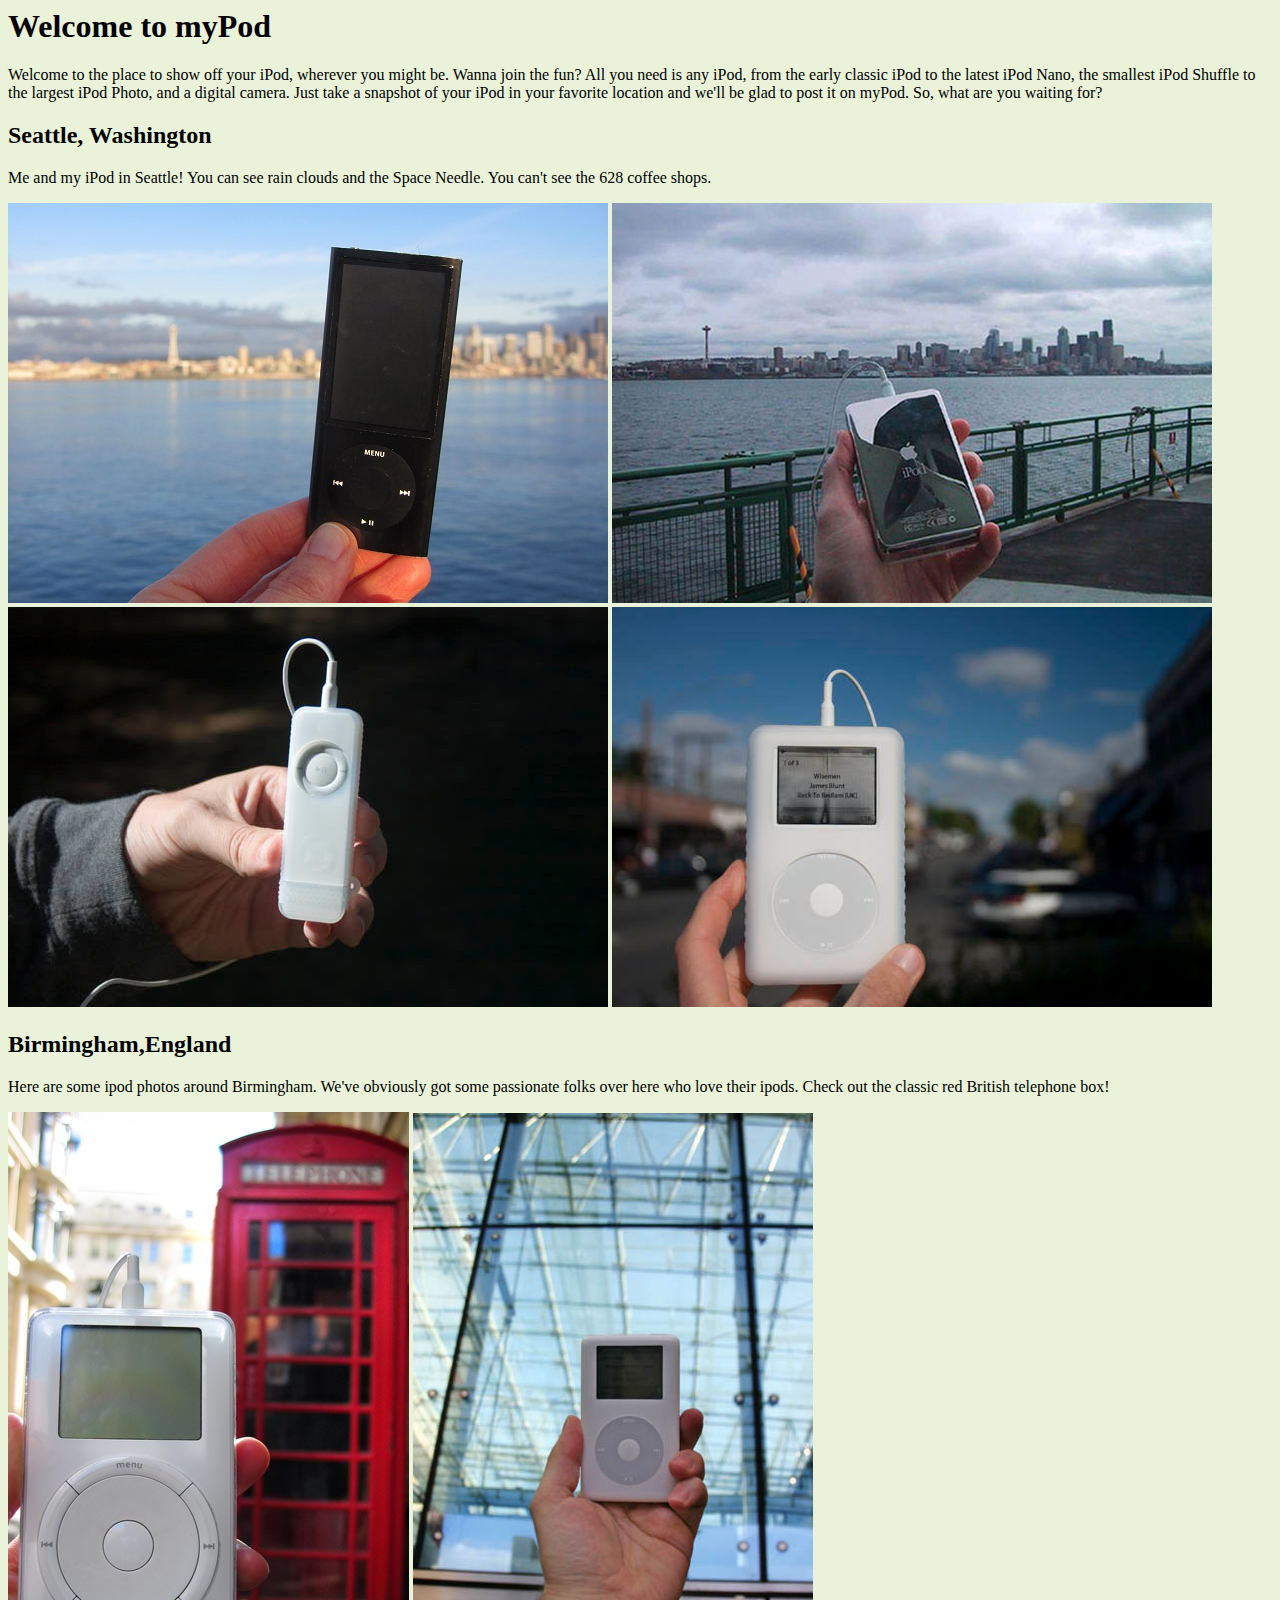
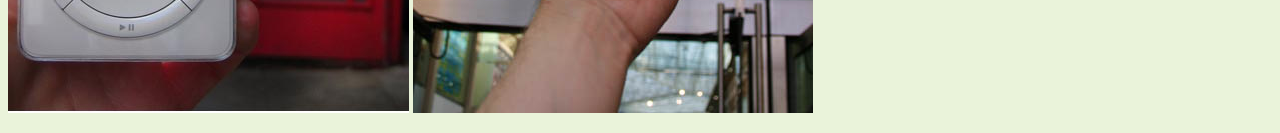
<file: mypod/index.html>
<html>
  <head>
    <title>myPod</title>
      <style type="text/css">
        body { background-color: #eaf3da; }
      </style>
  </head>
  <body>

    <h1>Welcome to myPod</h1>
    <p>
      Welcome to the place to show off your iPod, wherever you might be.
      Wanna join the fun? All you need is any iPod, from the early classic 
      iPod to the latest iPod Nano, the smallest iPod Shuffle to the largest 
      iPod Photo, and a digital camera.  Just take a snapshot of your iPod in
      your favorite location and we'll be glad to post it on myPod. So, what 
      are you waiting for?
    </p>

    <h2>Seattle, Washington</h2>
    <p>
      Me and my iPod in Seattle!  You can see rain clouds and the 
      Space Needle.  You can't see the 628 coffee shops.
    </p>
    <p>
      <img src="photos/seattle_video_med.jpg" alt="my video ipod in Seattle,WA">
      <img src="photos/seattle_classic.jpg" alt="A classic ipod in Seattle,WA">
      <img src="photos/seattle_shuffle.jpg" alt="An ipod Shuffle in Seattle,WA">
      <img src="photos/seattle_downtown.jpg" alt="An ipod in downtown Seattle,WA">
    </p>
    <h2>Birmingham,England</h2>
    <p>
      Here are some ipod photos around Birmingham. We've obviously got some
      passionate folks over here who love their ipods. Check out the classic
      red British telephone box!
    </p>
    <p>
      <img src="photos/britain.jpg" alt="An ipod in Birmingham at a telephone box">
      <img src="photos/applestore.jpg" alt="An ipod at the Birmingham Apple store">
    </p>
  </body>
</html>
</file>
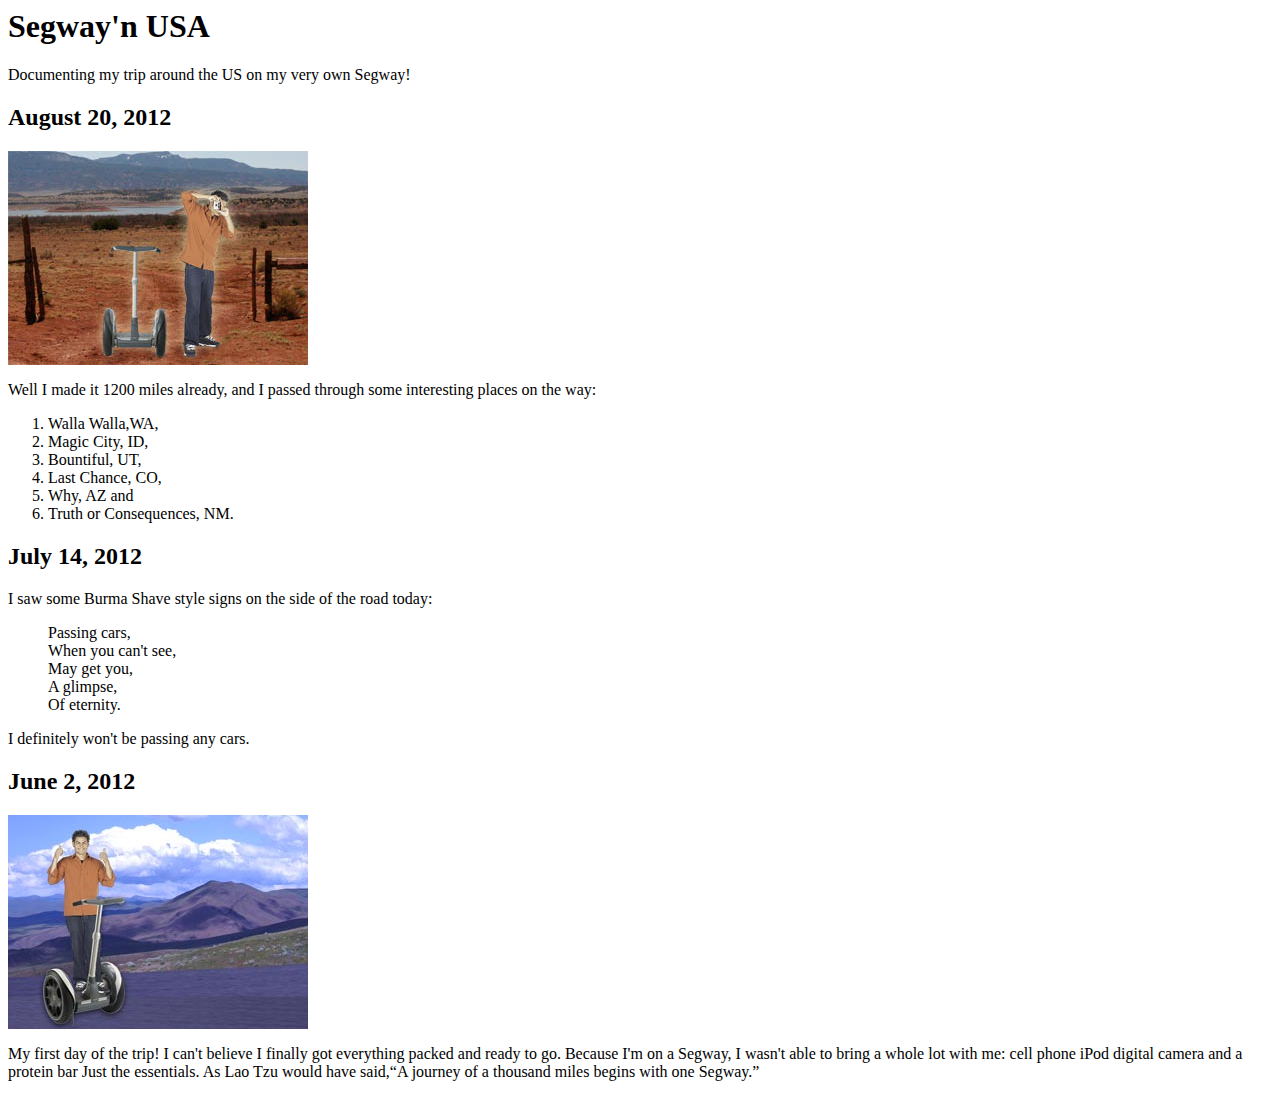
<file: web/index.html>
<html>
  <head>
    <title>My Trip Around the USA on a Segway</title>
  </head>
  <body>

    <h1>Segway'n USA</h1>
    <p>
      Documenting my trip around the US on my very own Segway!
    </p>

    <h2>August 20, 2012</h2>
    <img src="images/segway2.jpg">
    <p>
      Well I made it 1200 miles already, and I passed
      through some interesting places on the way:
    </p>
    <ol>
    <li>Walla Walla,WA,</li>
    <li>Magic City, ID,</li>
    <li>Bountiful, UT,</li>
    <li>Last Chance, CO,</li>
    <li>Why, AZ and</li>
    <li>Truth or Consequences, NM.</li>
   </ol>
    <h2>July 14, 2012</h2>
    <p>
      I saw some Burma Shave style signs on the side of the
      road today: 
    </p>
    <blockquote>
      Passing cars,<br>
       When you can't see,<br>
      May get you,<br>
       A glimpse,<br>
        Of eternity.<br>
    </blockquote>
    <p>
    I definitely won't be passing any cars.
    </p>

    <h2>June 2, 2012</h2>
    <img src="images/segway1.jpg">
    <p>
      My first day of the trip!  I can't believe I finally got
      everything packed and ready to go.  Because I'm on a Segway,
      I wasn't able to bring a whole lot with me:
       cell phone
       iPod
      digital camera
      and a protein bar
       Just the essentials.  As
      Lao Tzu would have said,<q>A journey of a thousand miles begins
      with one Segway.</q>
    </p>
  </body>
</html>
</file>
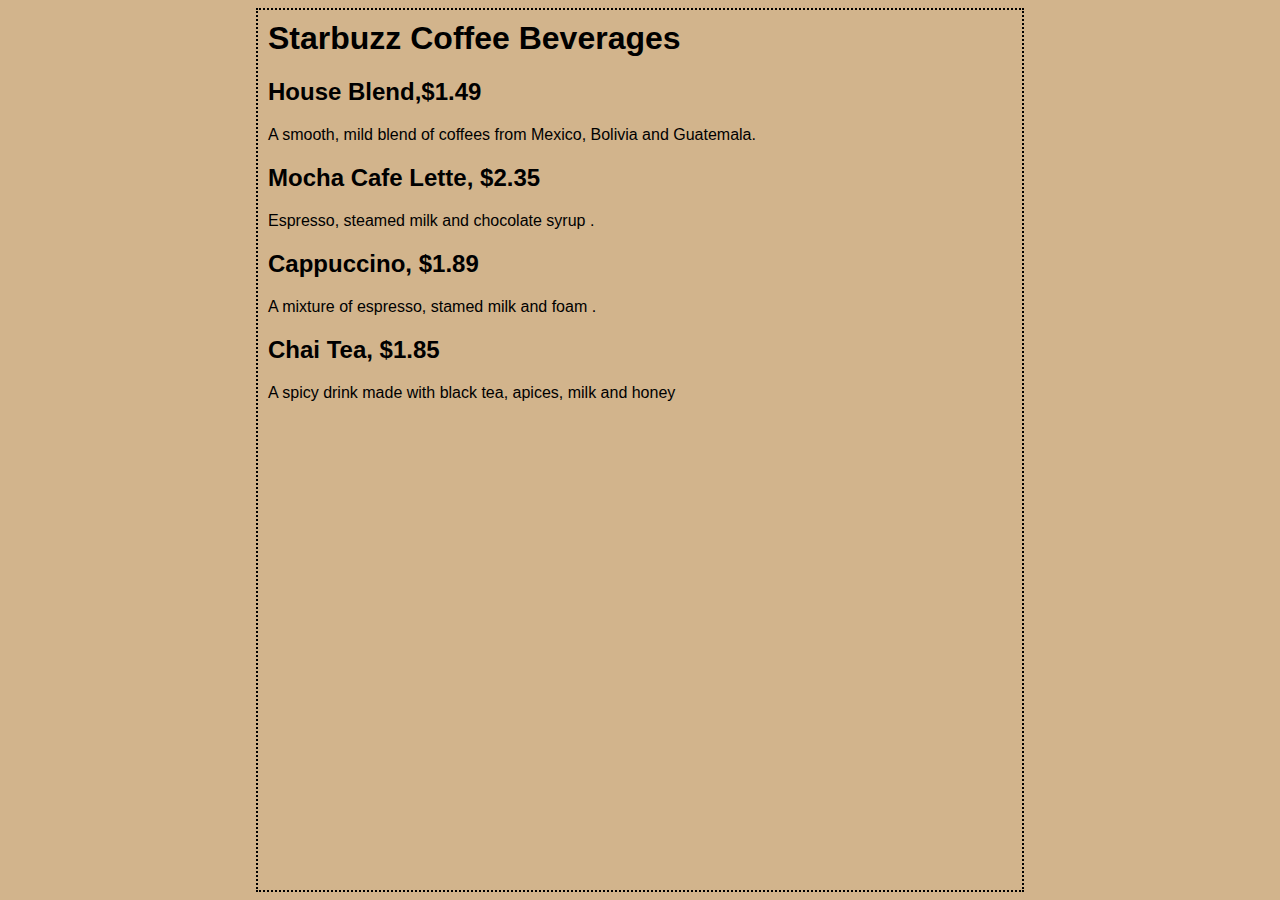
<file: class2/class2/index.html>
<html>
  <head>
    <title>Starbuzz Coffee</title>
    <style type="text/css">
            body{
              background-color: #d2b48c;
              margin-left: 20%;
              margin-right: 20%;
              border: 2px dotted black;
              padding: 10px 10px 10px 10px;
              font-family: sans-serif;
            }
    </style>
    </head>
    <body>
      <h1>Starbuzz Coffee Beverages </h1>
      <h2>House Blend,$1.49</h2>
      <p> A smooth, mild blend of coffees from Mexico, Bolivia and
        Guatemala.</p>
      <h2>Mocha Cafe Lette, $2.35 </h2>
      <p>Espresso, steamed milk and chocolate syrup .</p>
      <h2>Cappuccino, $1.89</h2>
      <p>A mixture of espresso, stamed milk and foam .</p>
      <h2>Chai Tea, $1.85</h2>
      <p>A spicy drink made with black tea, apices, milk and honey</p>
    </body>
  </head>
</html>
</file>
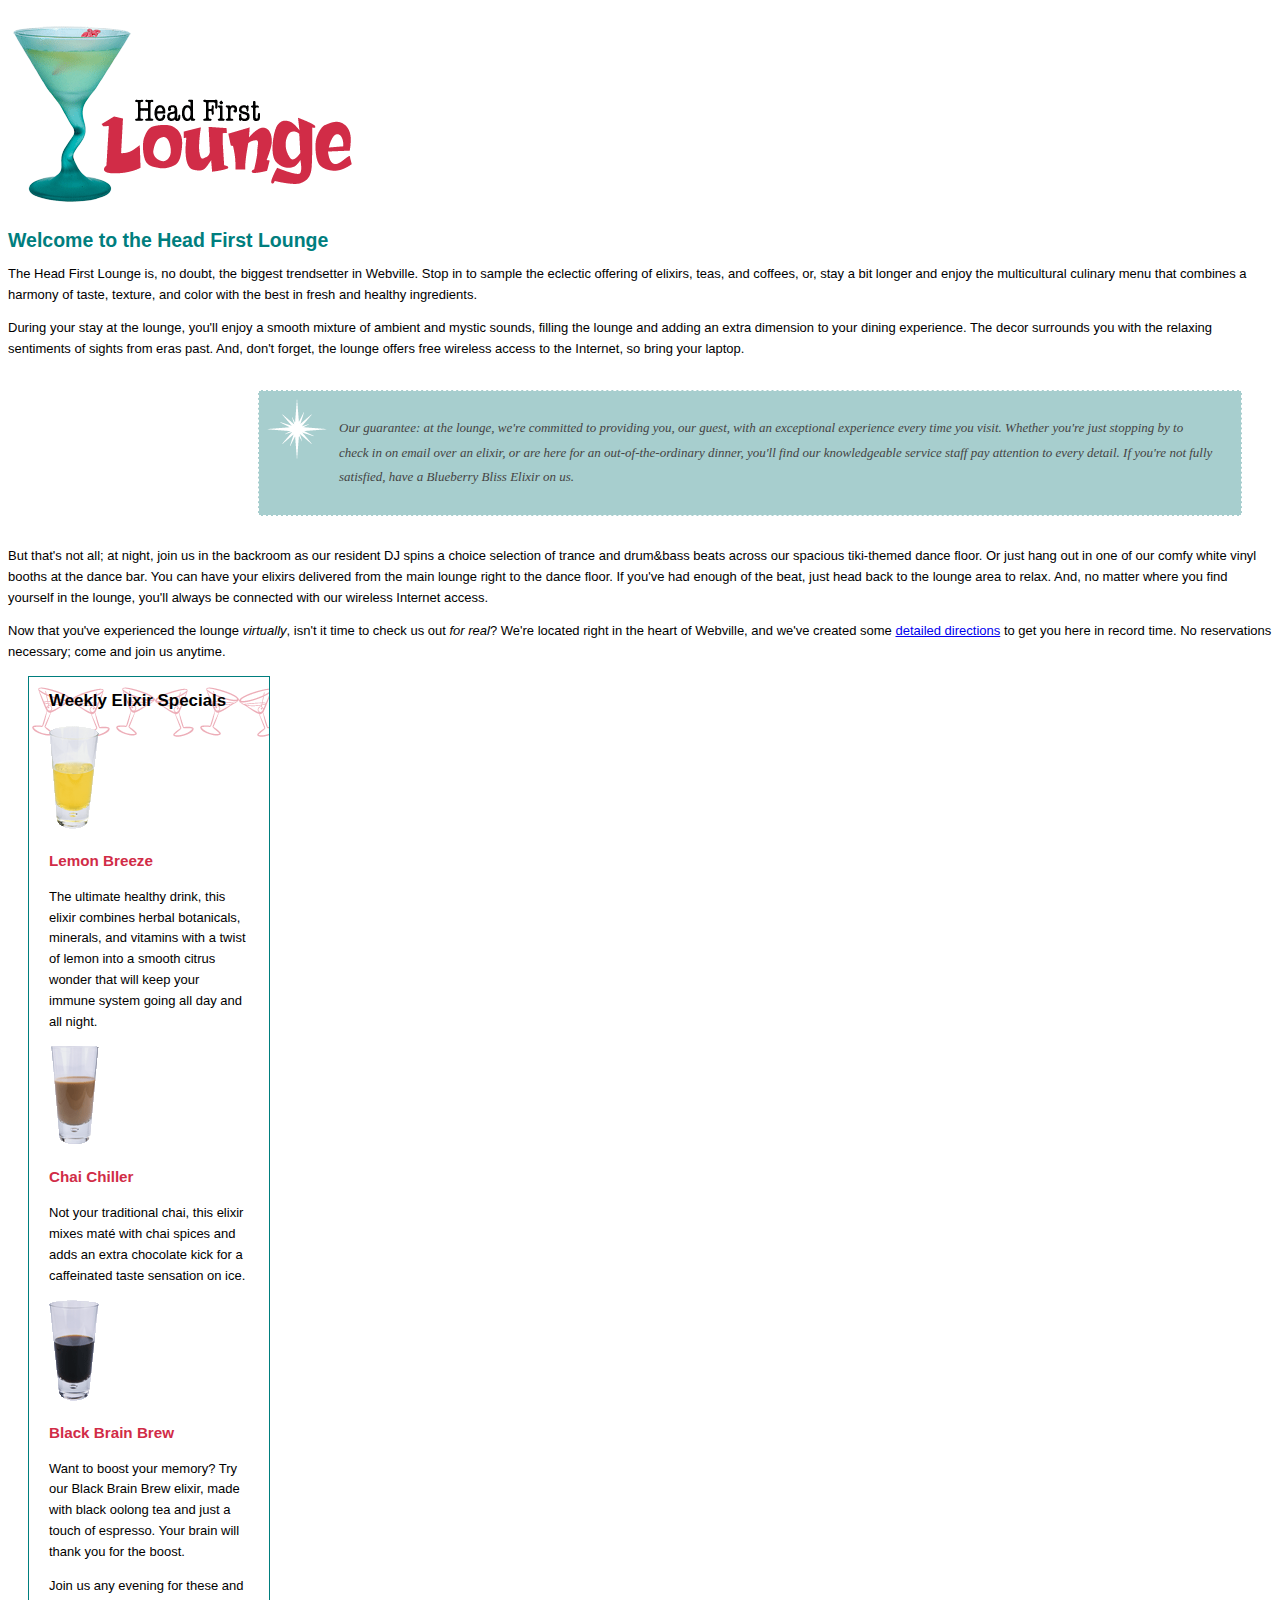
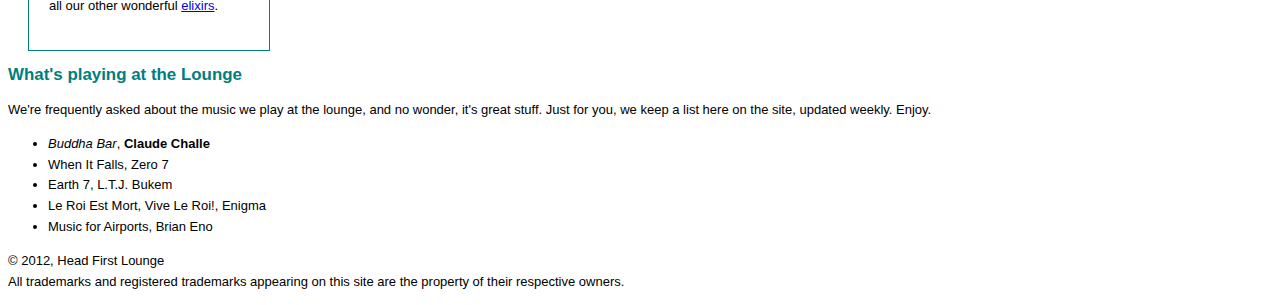
<file: lounge/lounge.html>
<!DOCTYPE html>
<html>
  <head>
    <meta charset="utf-8">
    <title>Head First Lounge</title>
    <link type="text/css" rel="stylesheet" href="lounge.css">
  </head>
  <body>
    <p><img src="images/logo.gif" alt="Head First Lounge"></p>
    <h1>Welcome to the Head First Lounge</h1>
    <p>
      The Head First Lounge is, no doubt, the biggest trendsetter in Webville. 
      Stop in to sample the eclectic offering of elixirs, teas, and coffees,
      or, stay a bit longer and enjoy the multicultural culinary menu that 
      combines a harmony of taste, texture, and color with the best in fresh
      and healthy ingredients.  
    </p>

    <p>
      During your stay at the lounge, you'll enjoy a smooth mixture of 
      ambient and mystic sounds, filling the lounge and adding an extra dimension 
      to your dining experience. The decor surrounds you with the relaxing sentiments 
      of sights from eras past. And, don't forget, the lounge offers free wireless 
      access to the Internet, so bring your laptop.  
    </p>

    <p id="guarantee">
      Our guarantee: at the lounge, we're committed to providing you, 
      our guest, with an exceptional experience every time you visit. 
      Whether you're just stopping by to check in on email over an 
      elixir, or are here for an out-of-the-ordinary dinner, you'll 
      find our knowledgeable service staff pay attention to every detail. 
      If you're not fully satisfied, have a Blueberry Bliss Elixir on us.
    </p>

    <p>
      But that's not all; at night, join us in the backroom as our resident 
      DJ spins a choice selection of trance and drum&amp;bass beats across 
      our spacious tiki-themed dance floor. Or just hang out in one of our 
      comfy white vinyl booths at the dance bar. You can have your elixirs 
      delivered from the main lounge right to the dance floor. If you've 
      had enough of the beat, just head back to the lounge area to relax.
      And, no matter where you find yourself in the lounge, you'll always be 
      connected with our wireless Internet access.
    </p>

    <p>
      Now that you've experienced the lounge <em>virtually</em>, isn't 
      it time to check us out <em>for real</em>? We're located right
      in the heart of Webville, and we've created some 
      <a href="about/directions.html"
         title="Detailed Directions to the Lounge">detailed directions</a>	
      to get you here in record time. No reservations necessary; 
      come and join us anytime.
    </p>
<div id ="elixirs">
    <h2>Weekly Elixir Specials</h2>
    <p>
      <img src="images/yellow.gif" alt="Lemon Breeze Elixir">
    </p>
    <h3>Lemon Breeze</h3>
    <p>
      The ultimate healthy drink, this elixir combines
      herbal botanicals, minerals, and vitamins with
      a twist of lemon into a smooth citrus wonder
      that will keep your immune system going all
      day and all night.
    </p>

    <p>
      <img src="images/chai.gif" alt="Chai Chiller Elixir">
    </p>
    <h3>Chai Chiller</h3>
    <p>
      Not your traditional chai, this elixir mixes mat&eacute;
      with chai spices and adds an extra chocolate kick for
      a caffeinated taste sensation on ice.
    </p>

    <p>
      <img src="images/black.gif" alt="Black Brain Brew Elixir">
    </p>
    <h3>Black Brain Brew</h3>
    <p>
      Want to boost your memory?  Try our Black Brain Brew
      elixir, made with black oolong tea and just a touch
      of espresso.  Your brain will thank you for the boost.
    </p>

    <p>
      Join us any evening for these and all our 
      other wonderful 
      <a href="beverages/elixir.html" 
         title="Head First Lounge Elixirs">elixirs</a>.
    </p>
</div>

    <h2>What's playing at the Lounge</h2>
    <p>
      We're frequently asked about the music we play at the lounge, and no wonder, 
      it's great stuff. Just for you, we keep a list here on the site, updated weekly. 
      Enjoy.
    </p>
    <ul>
      <li><span class="cd">Buddha Bar</span>, <span class="artist"> Claude Challe</span></li>
      <li>When It Falls, Zero 7</li>
      <li>Earth 7, L.T.J. Bukem</li>
      <li>Le Roi Est Mort, Vive Le Roi!, Enigma</li>
      <li>Music for Airports, Brian Eno</li>
    </ul>

    <p>
      &copy; 2012, Head First Lounge<br>
      All trademarks and registered trademarks appearing on this site are 
      the property of their respective owners.
    </p>
  </body>
</html>
</file>
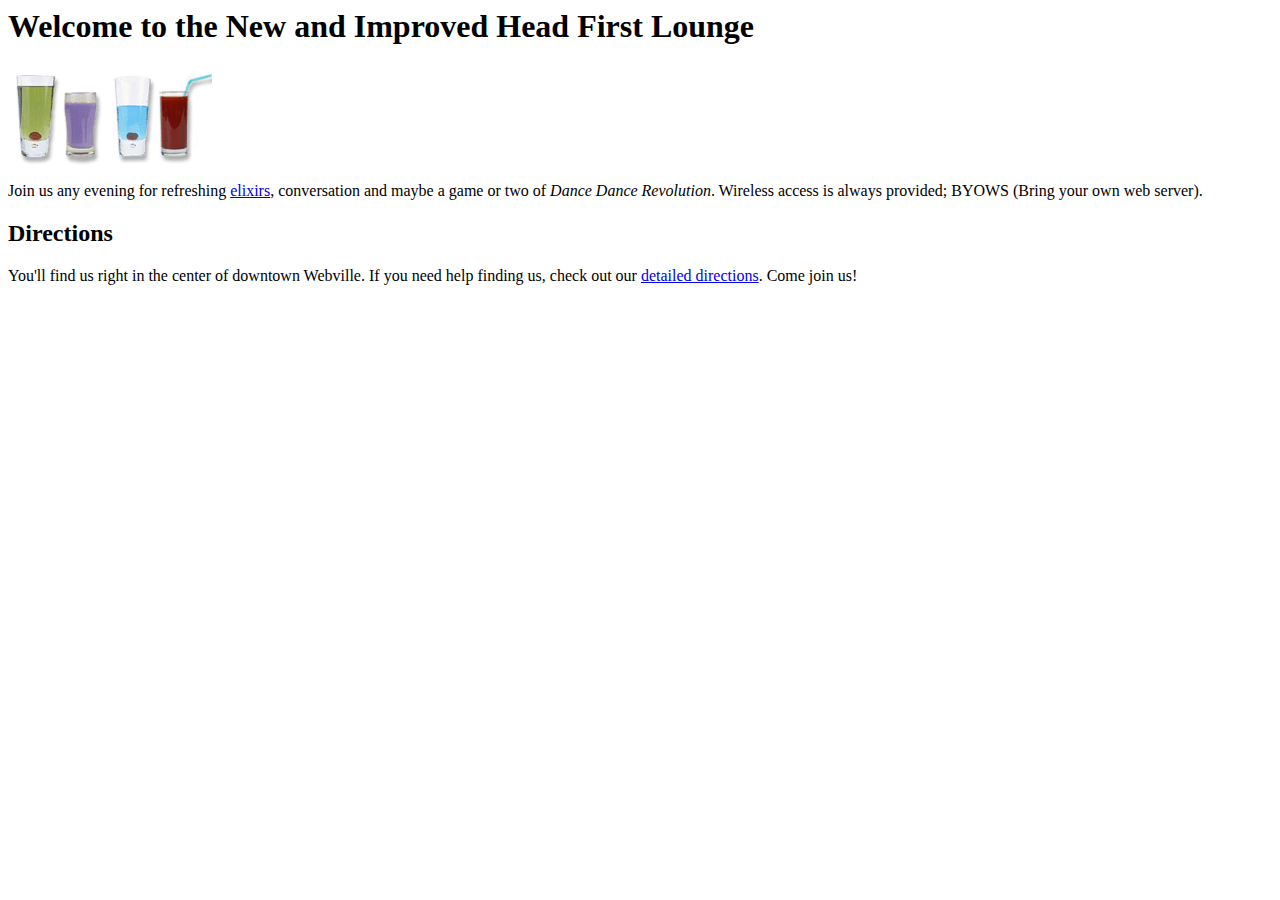
<file: class2/lounge/lounge.html>
<html>
  <head>
    <title>Head First Lounge</title>
  </head>
  <body>
    <h1>Welcome to the New and Improved Head First Lounge</h1>
    <img src="images/drinks.gif">
    <p>
       Join us any evening for refreshing <a href="beverages/elixir.html">elixirs</a>,
       conversation and maybe a game or two of 
       <em>Dance Dance Revolution</em>.
       Wireless access is always provided;  
       BYOWS (Bring your own web server).
       </p>
    <h2>Directions</h2>
    <p>
      You'll find us right in the center of downtown Webville.   
      If you need help finding us, check out our <a href="about/directions.html">detailed directions</a>.
      Come join us!
    </p>
  </body>
</html>
</file>
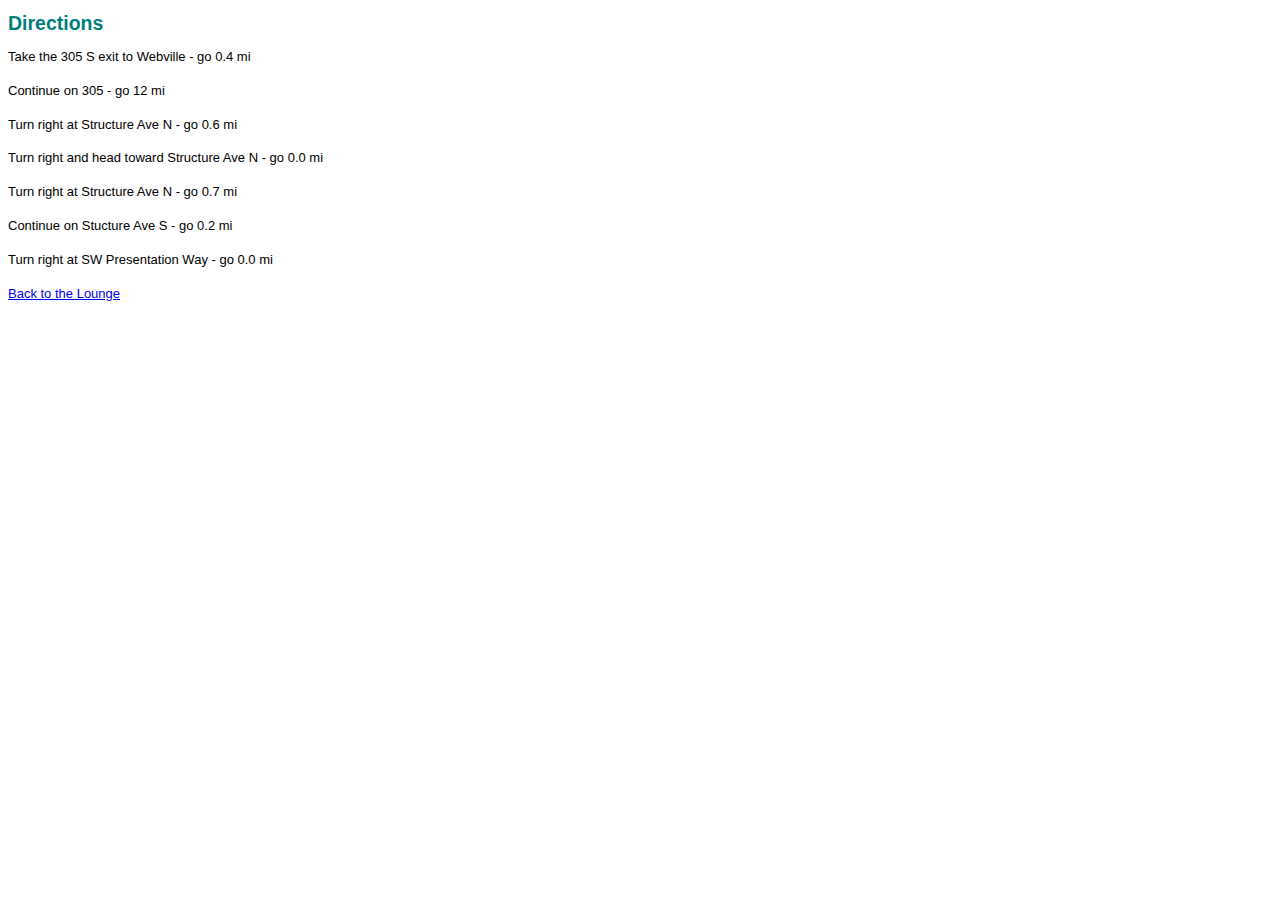
<file: lounge/about/directions.html>
<!DOCTYPE html>
<html>
  <head>
    <meta charset="utf-8">
    <title>Head First Lounge Directions</title>
    <link type="text/css" rel="stylesheet" href="../lounge.css">
  </head>
  <body>
    <h1>Directions</h1>
    <p>Take the 305 S exit to Webville - go 0.4 mi</p>
    <p>Continue on 305 - go 12 mi</p>
    <p>Turn right at Structure Ave N - go 0.6 mi</p>
    <p>Turn right and head toward Structure Ave N - go 0.0 mi</p>
    <p>Turn right at Structure Ave N - go 0.7 mi</p>
    <p>Continue on Stucture Ave S - go 0.2 mi</p>
    <p>Turn right at SW Presentation Way - go 0.0 mi</p>
    <p>
      <a href="../lounge.html">Back to the Lounge</a>
    </p>
  </body>
</html>
</file>
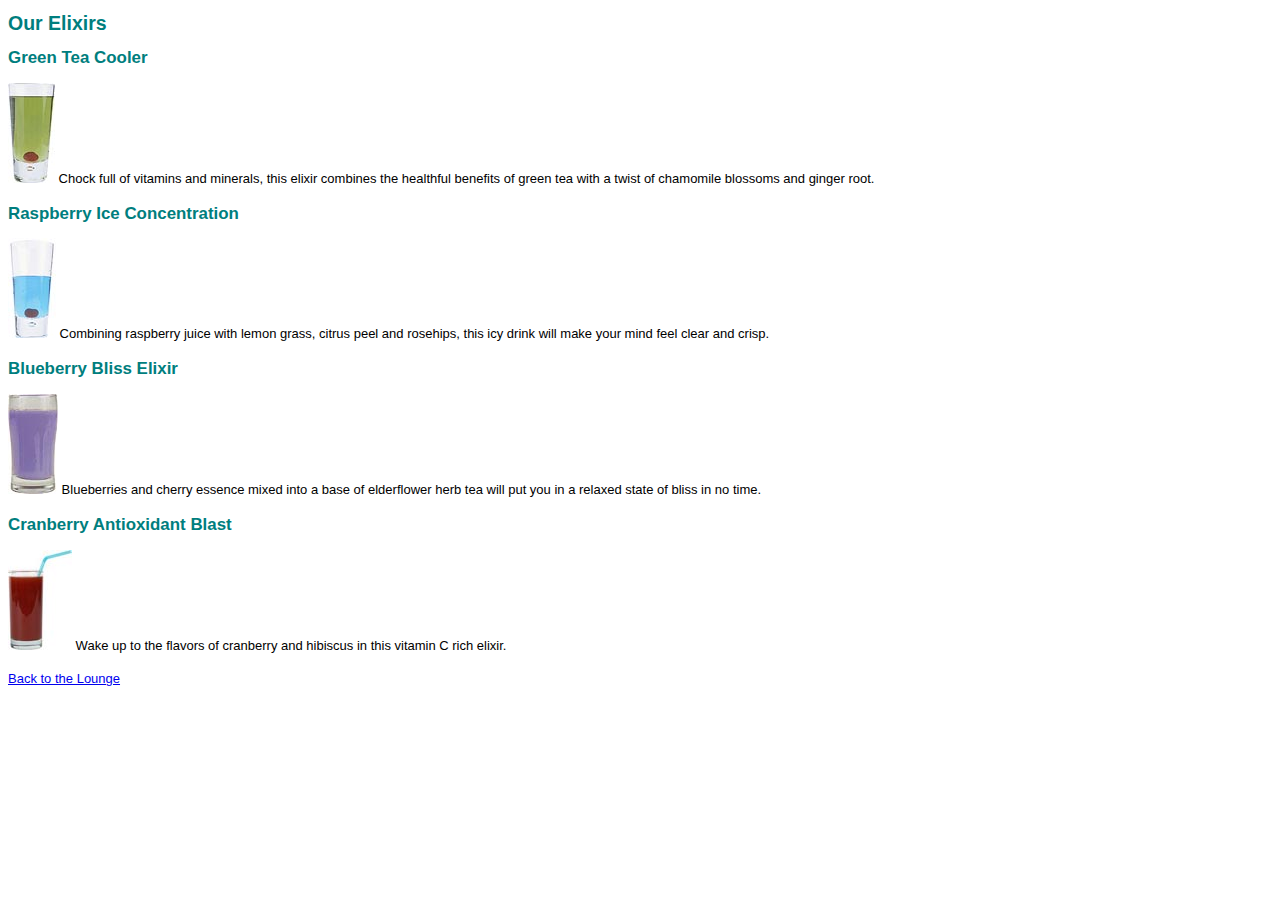
<file: lounge/beverages/elixir.html>
<!DOCTYPE html>
<html>
  <head>
    <meta charset="utf-8">
    <title>Head First Lounge Elixirs</title>
    <link type="text/css" rel="stylesheet" href="../lounge.css">
  </head>
  <body>
    <h1>Our Elixirs</h1>

    <h2>Green Tea Cooler</h2>
    <p class="greentea">
      <img src="../images/green.jpg" alt="Green Tea Cooler">
      Chock full of vitamins and minerals, this elixir
      combines the healthful benefits of green tea with
      a twist of chamomile blossoms and ginger root.
    </p>
    <h2>Raspberry Ice Concentration</h2>
    <p class="raspberry">
      <img src="../images/lightblue.jpg" alt="Raspberry Ice Concentration">
      Combining raspberry juice with lemon grass,
      citrus peel and rosehips, this icy drink
      will make your mind feel clear and crisp.
    </p>
    <h2>Blueberry Bliss Elixir</h2>
    <p class="blueberry">
      <img src="../images/blue.jpg" alt="Blueberry Bliss Elixir">
      Blueberries and cherry essence mixed into a base
      of elderflower herb tea will put you in a relaxed
      state of bliss in no time.
    </p>
    <h2>Cranberry Antioxidant Blast</h2>
    <p>
      <img src="../images/red.jpg" alt="Cranberry Antioxidant Blast">
      Wake up to the flavors of cranberry and hibiscus
      in this vitamin C rich elixir.
    </p>
    <p>
      <a href="../lounge.html">Back to the Lounge</a>
    </p>
  </body>
</html>
</file>
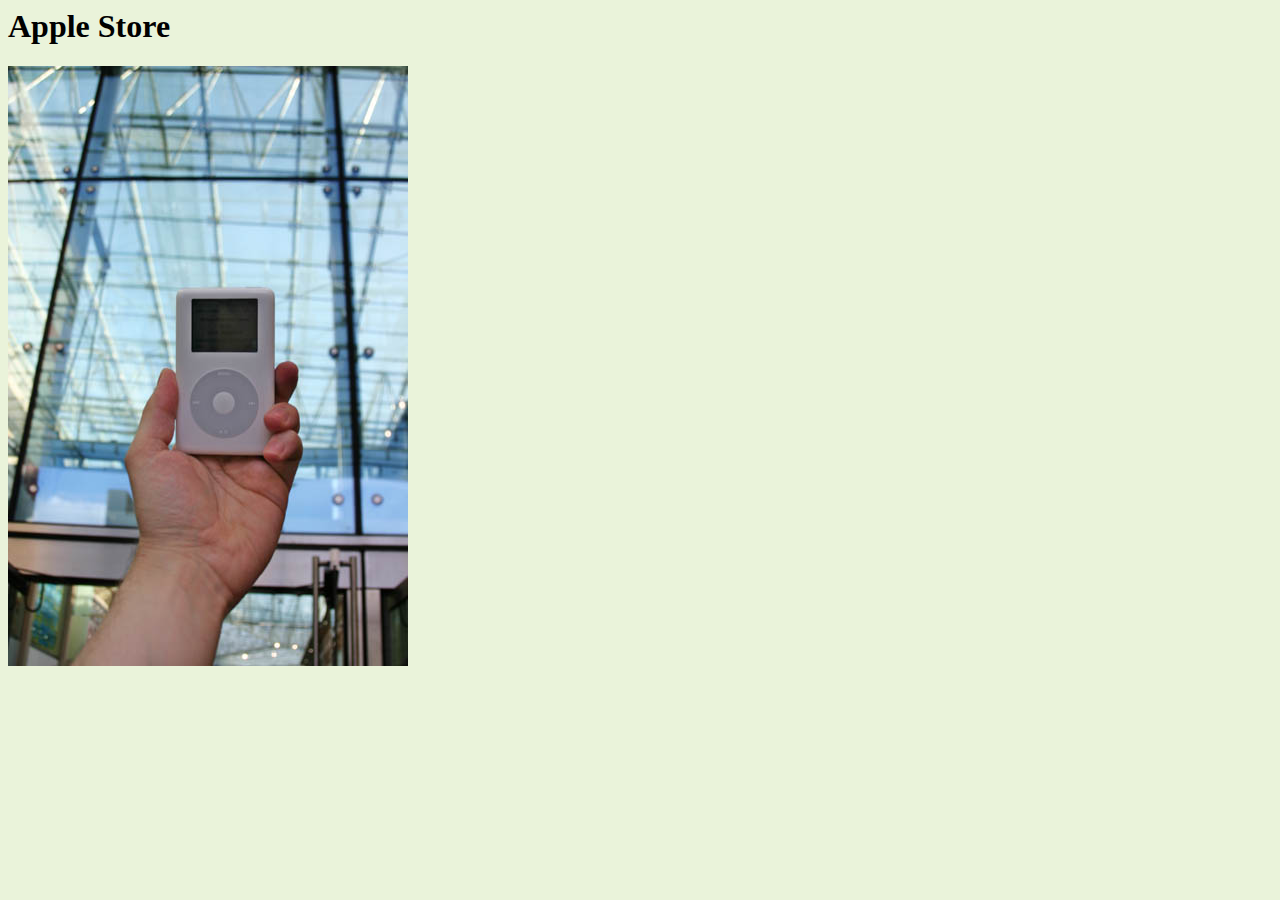
<file: mypod/html/applestore.html>
<html>
  <head>
    <title>myPod: Apple Store</title>
    <style type="text/css"> body { background-color: #eaf3da; } </style>
  </head>
  <body>
    <h1>Apple Store</h1>
    <p>
      <img src="../photos/applestore.jpg" alt="An iPod at the Birmingham Apple store">
    </p>
 </body>
</html>
</file>
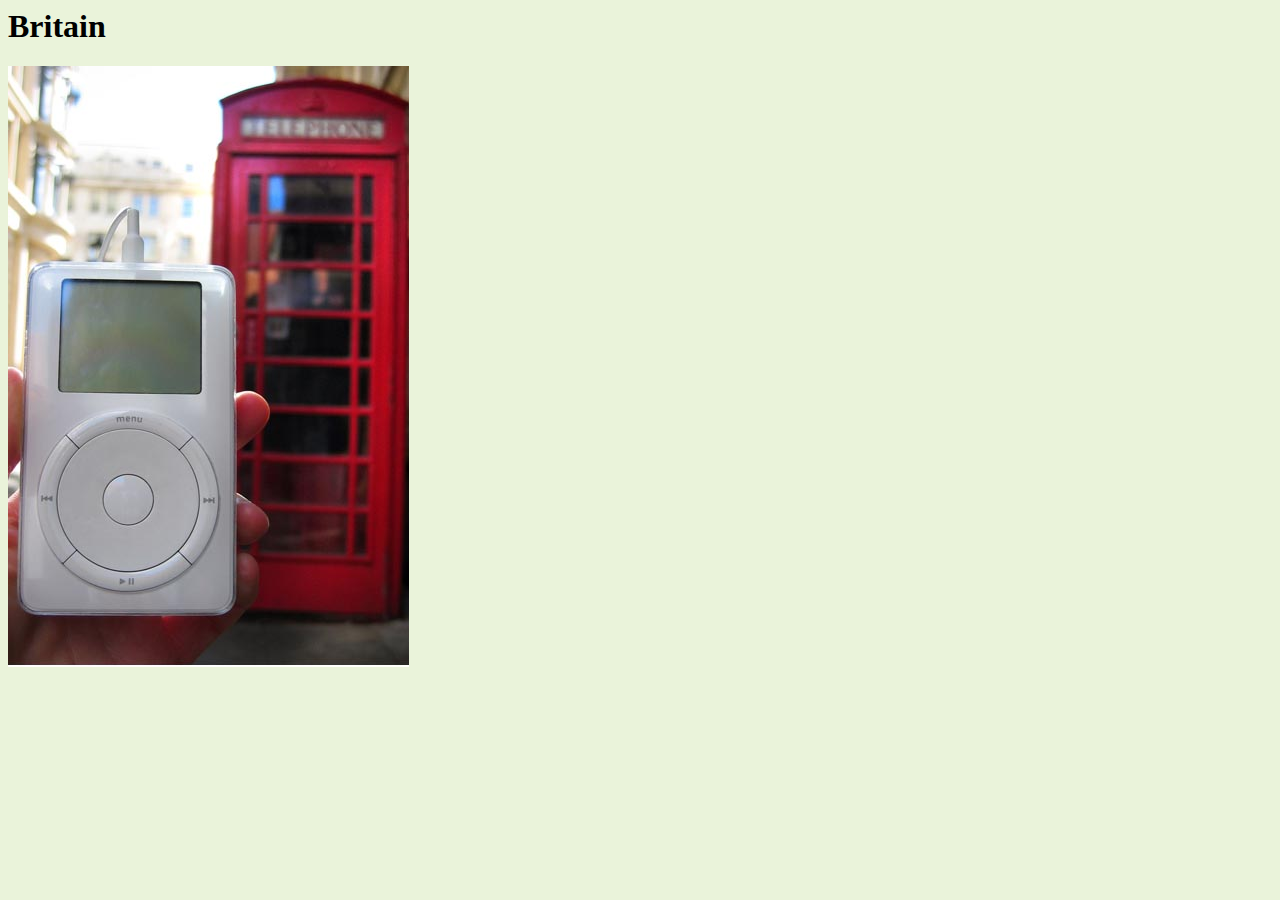
<file: mypod/html/britain.html>
<html>
  <head>
    <title>myPod: Britain</title>
    <style type="text/css"> body { background-color: #eaf3da; } </style>
  </head>
  <body>
    <h1>Britain</h1>
    <p>
      <img src="../photos/britain.jpg" alt="An iPod in Birmingham at a telephone box">
    </p>
 </body>
</html>
</file>
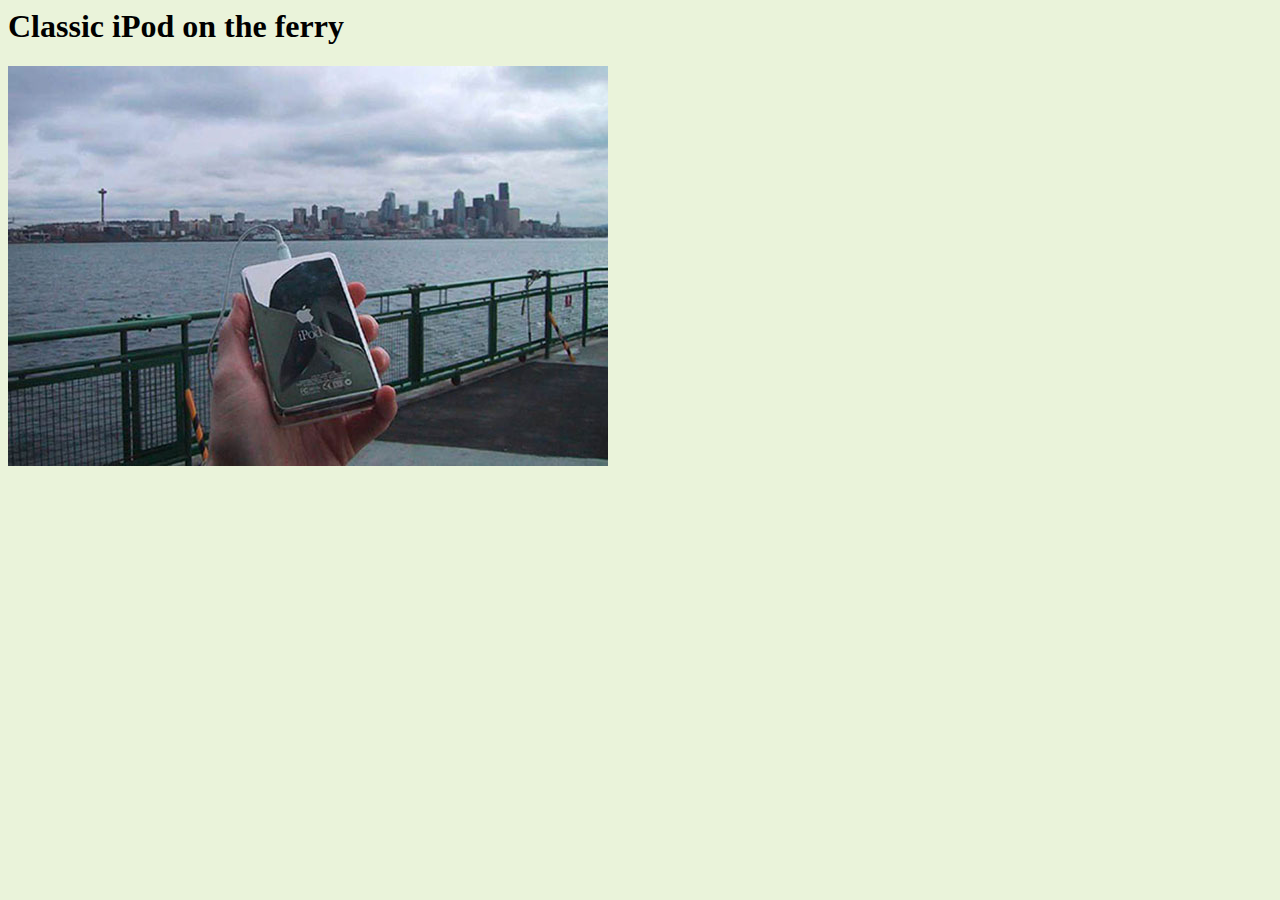
<file: mypod/html/seattle_classic.html>
<html>
  <head>
    <title>myPod: Classic iPod</title>
    <style type="text/css"> body { background-color: #eaf3da; } </style>
  </head>
  <body>
    <h1>Classic iPod on the ferry</h1>
    <p>
      <img src="../photos/seattle_classic.jpg" alt="A classic iPod in Seattle, WA">
    </p>
 </body>
</html>
</file>
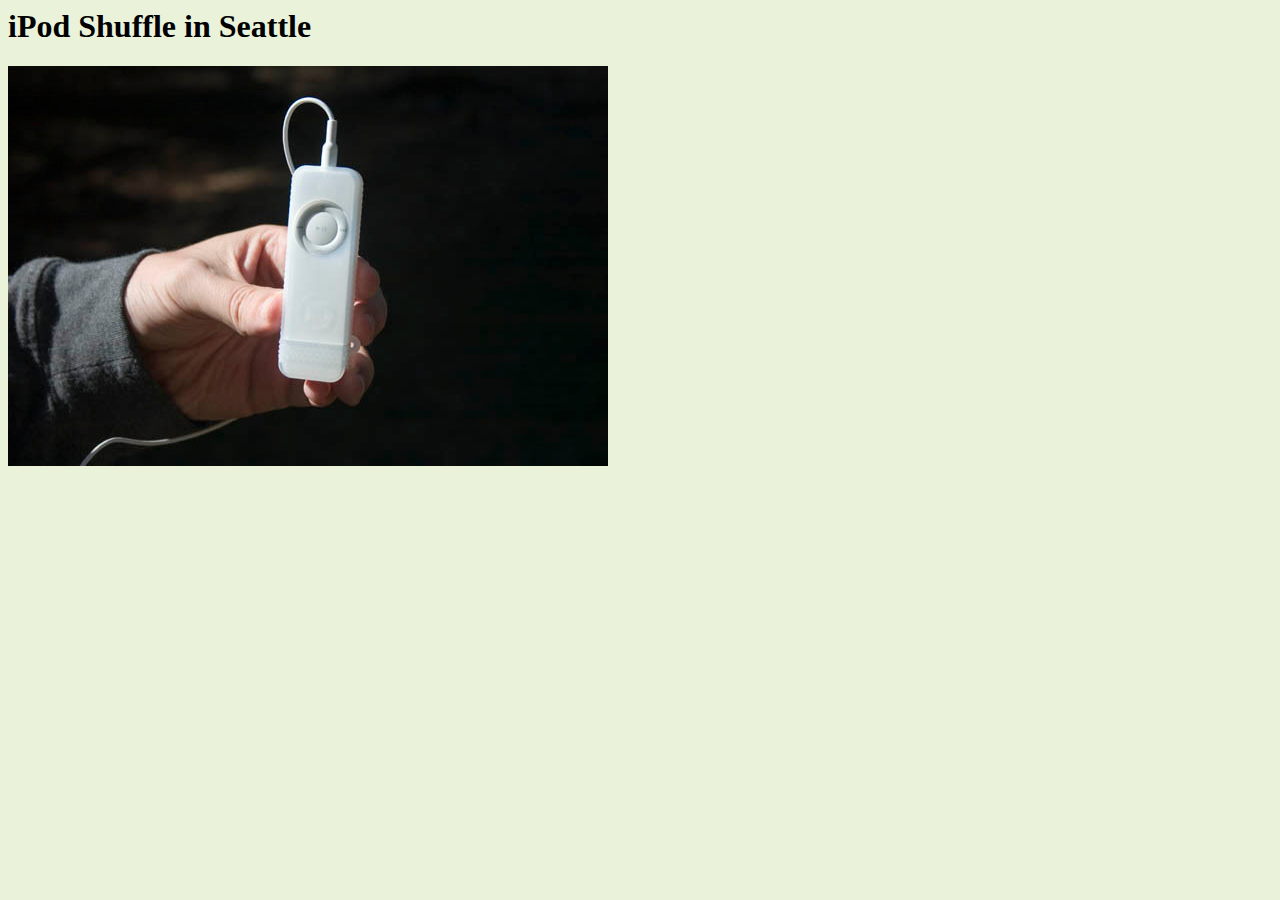
<file: mypod/html/seattle_shuffle.html>
<html>
  <head>
    <title>myPod: iPod Shuffle</title>
    <style type="text/css"> body { background-color: #eaf3da; } </style>
  </head>
  <body>
    <h1>iPod Shuffle in Seattle</h1>
    <p>
      <img src="../photos/seattle_shuffle.jpg" alt="An iPod Shuffle in Seattle, WA">
    </p>
 </body>
</html>
</file>
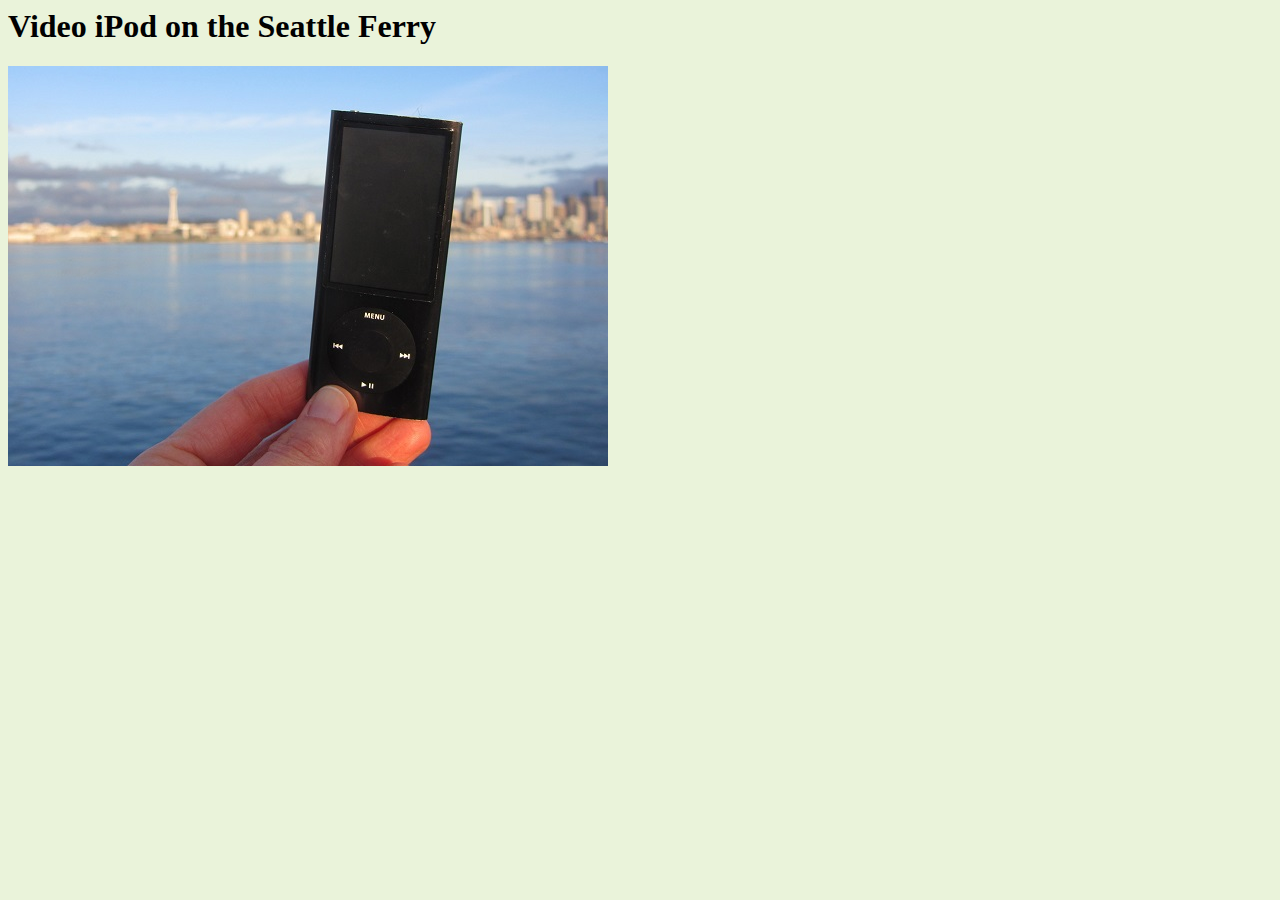
<file: mypod/html/seattle_video_med.html>
<html>
  <head>
    <title>myPod: Seattle Ferry</title>
    <style type="text/css"> body { background-color: #eaf3da; } </style>
  </head>
  <body>
    <h1>Video iPod on the Seattle Ferry</h1>
    <p>
      <img src="../photos/seattle_video_med.jpg" alt="A video iPod on the ferry">
    </p>
 </body>
</html>
</file>
<file: lounge/lounge.css>
body {
  font-size:           small;
  font-family:         Verdana, Helvetica, Arial, sans-serif;
  line-height:         1.6em;
}

h1, h2 {
  color:               #007e7e;
}

h1 {
  font-size:           150%;
}

h2 {
  font-size:           130%;
}

#guarantee {
  line-height:         1.9em;
  font-style:          italic;
  font-family:         Georgia, "Times New Roman", Times, serif;
  color:               #444444;
  border-color:        white;
  border-width:        1px;
  border-style:        dashed;
  background-color:    #a7cece;
  padding:             25px;
  margin:              30px;
/*
  padding-left:        80px;
  margin-right:        250px;
  background-image:    url(images/background.gif);
  background-repeat:   no-repeat;
  background-position: top left;
*/
}
#guarantee{
  line-height:         1.9em;
  font-style:          italic;
  font-family:         Georgia, "Times New Roman", Times, serif;
  color:               #444444;
  border-color: white;
  border-width: 1px;
  border-style: dashed;
  background-color: #a7cece;
  padding: 25px;
  padding-left: 80px;
  margin: 30px;
  margin-left: 250px;
  background-image: url(images/background.gif);
  background-repeat: no-repeat;
  background-position: top left;

}
#elixirs{
  border-width: thin;
  border-style: solid;
  border-color: #007e7e;
  width:200px;
  padding-right: 20px;
  padding-bottom: 20px;
  padding-left: 20px;
  margin-left: 20px;
  text-algin: center;
  background-image: url(images/cocktail.gif);
  background-repeat: repeat-x;

}
#elixirs h2 {
  color: black;
}
#elixirs h3 {
  color: #d12c47;
}
.cd{
  font-style: italic;
}
.artist{
  font-weight: bold;
}
</file>
